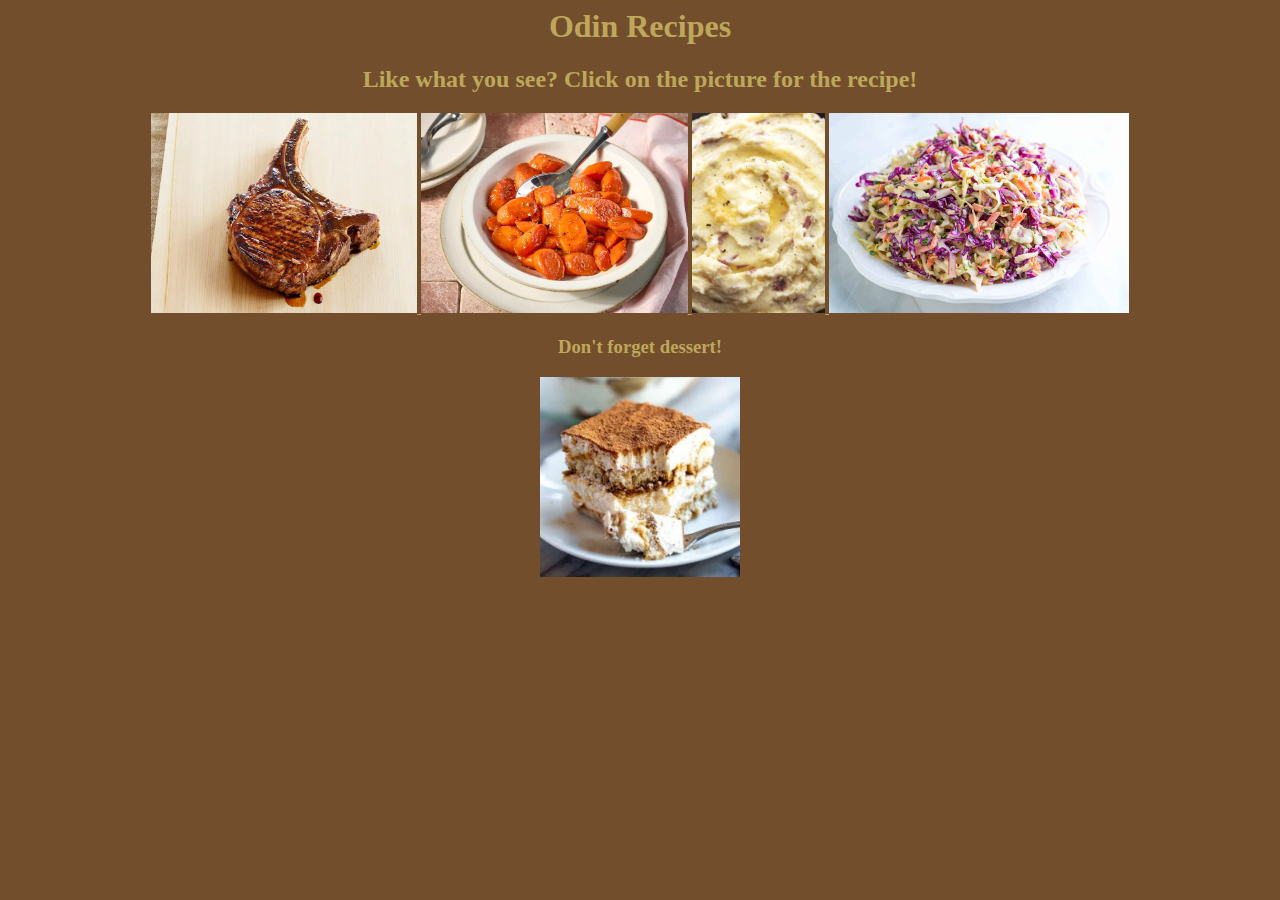
<file: index.html>
<!DOCTYPE html lang = "en">
<html>
    <head>
        <meta charset = "UTF-8">
        <meta name = "viewport" content = "width=device-width, initial-scale=1.0">
        <title>Odin Recipes</title>
        <link rel="stylesheet" href="index-styles.css">
    </head>
    <body>
        <div><h1>Odin Recipes</h1>
        <h2>Like what you see? Click on the picture for the recipe!</h2>
        <a href="./recipes/coffee-pork.html" class = "button">
            <img src = "./recipes/Pork-chop.jpg" alt = "Pork Chop button" height = "200" width ="auto">
        </a>
        <a href="./recipes/candied-carrots.html" class = "button">
            <img src = "./recipes/candied-carrots.jpg" alt = "Candied Carrots Button" height = "200" width = "auto">
        </a>
        <a href="./recipes/garlic-mash.html" class = "button">
            <img src = "./recipes/garlic-mash.jpg" alt = "Garlic Mashed Potatoes Button" height = "200" width = "auto">
        </a>
        <a href ="./recipes/slaw.html" class = "button">
            <img src = "./recipes/slaw.jpg" alt = "Cole Slaw Button" height = "200" width = "auto">
        </a>
        <h3>Don't forget dessert!</h3>
        <a href="./recipes/tiramisu.html" class = "button">
            <img src = "./recipes/tiramisu.jpg" alt="Tiramisu Button" height = "200" width = "auto">
        </a></div>
    </body>
</html>
</file>
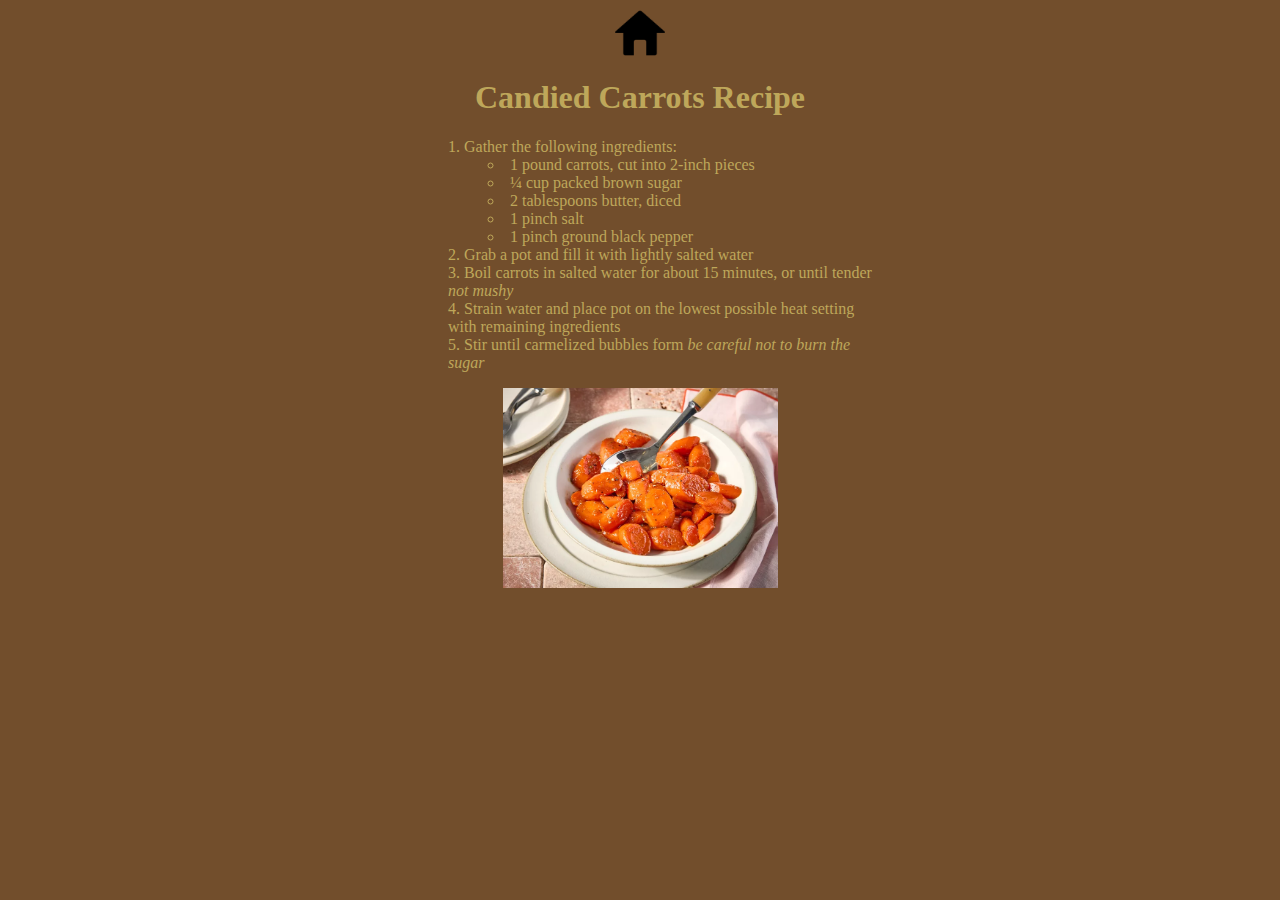
<file: recipes/candied-carrots.html>
<!DOCTYPE html lang= "en">
<html>
    <head>
        <meta charset = "UTF-8">
        <meta name = "viewport" content = "width=device-width, initial-scale=1.0">
        <title>Candied Carrots</title>
        <link rel="stylesheet" href="styles.css">
    </head>
    <body>
        <div class="candied-carrots">
        <a href="../index.html">
            <img src="home-button.jpg" alt="Home button" height="50" width="50">
        </a>
        <h1>Candied Carrots Recipe</h1>
        <p>
            <ol class="center">
                <li>Gather the following ingredients:</li>
                    <ul>
                        <li>1 pound carrots, cut into 2-inch pieces</li>
                        <li>¼ cup packed brown sugar</li>                      
                        <li>2 tablespoons butter, diced</li>                       
                        <li>1 pinch salt</li>                       
                        <li>1 pinch ground black pepper</li>
                    </ul>
                <li>Grab a pot and fill it with lightly salted water</li>
                <li>Boil carrots in salted water for about 15 minutes, or until tender <em>not mushy</em></li>
                <li>Strain water and place pot on the lowest possible heat setting with remaining ingredients</li>
                <li>Stir until carmelized bubbles form <em>be careful not to burn the sugar</em></li>

            </ol>
        </p>
        <p>
            <img src="../recipes/candied-carrots.jpg" alt="Image of candied carrots" height="200" width="275">
        </p>
        </div>
    </body>
</html>
</file>
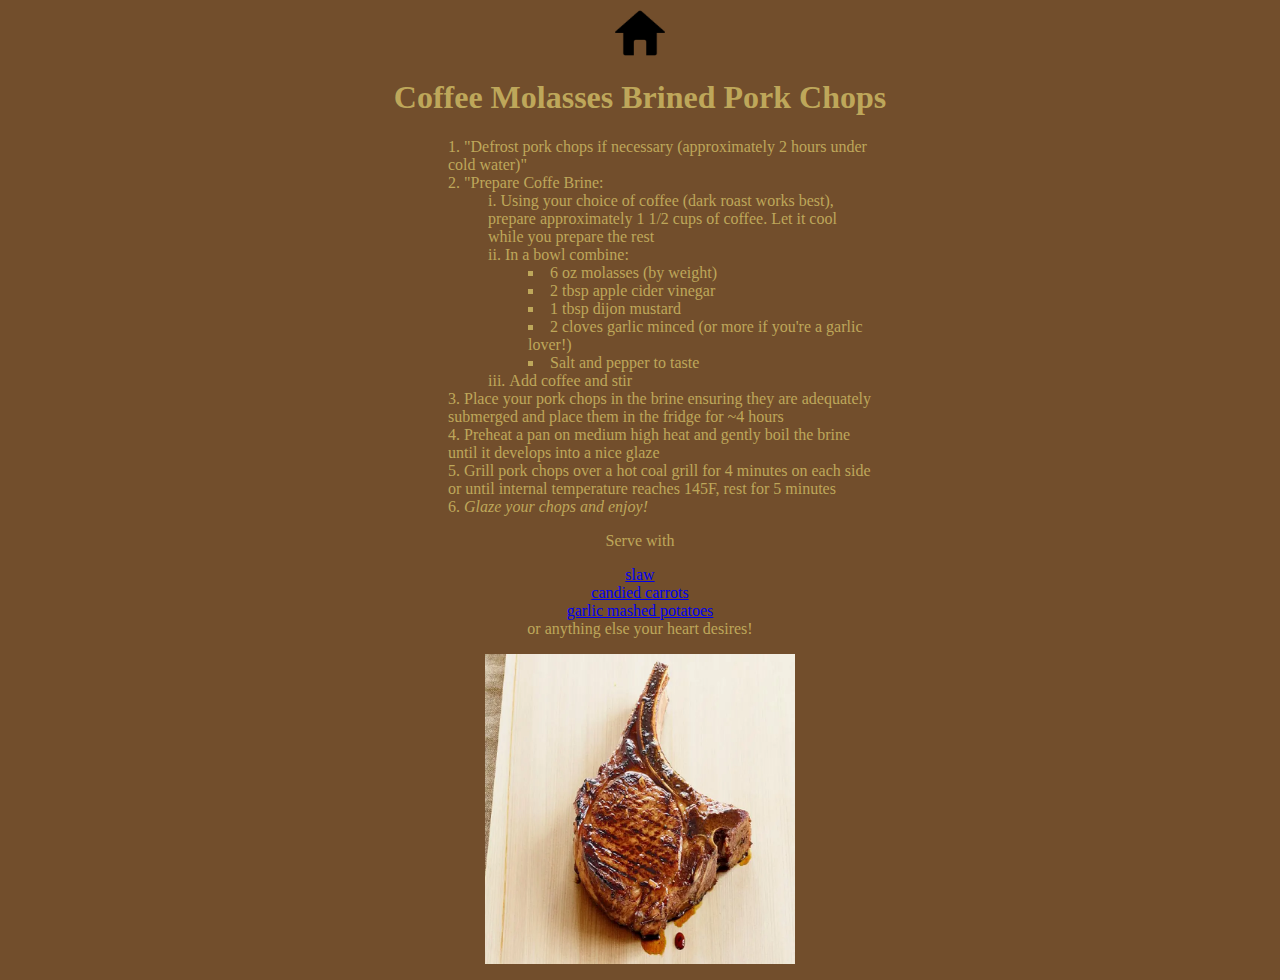
<file: recipes/coffee-pork.html>
<!DOCTYPE html lang = "en">
<html>
    <head>
        <meta charset = "UTF-8">
        <meta name = "viewport" content = "width=device-width, initial-scale=1.0">
        <title>Coffee Molasses Brined Pork Chops</title>
        <link rel="stylesheet" href="styles.css">
    </head>
    <body>
        <div>
        <a href="../index.html">
            <img src="home-button.jpg" alt="Home button" height="50" width="50">
        </a>
        <h1>Coffee Molasses Brined Pork Chops</h1>
        <p>
            <ol class="center">
                <li>"Defrost pork chops if necessary (approximately 2 hours under cold water)" </li>
                <li>"Prepare Coffe Brine:</li>
                <ol type ="i">
                    <li>Using your choice of coffee (dark roast works best), prepare approximately 1 1/2 cups of coffee. Let it cool while you prepare the rest</li>
                    <li>In a bowl combine:</li>
                        <ul>
                            <li>6 oz molasses (by weight)</li>
                            <li>2 tbsp apple cider vinegar</li>
                            <li>1 tbsp dijon mustard</li>
                            <li>2 cloves garlic minced (or more if you're a garlic lover!)</li>
                            <li>Salt and pepper to taste</li>
                        </ul>
                    <li>Add coffee and stir</li>
                </ol>
            <li>Place your pork chops in the brine ensuring they are adequately submerged and place them in the fridge for ~4 hours</li>
            <li>Preheat a pan on medium high heat and gently boil the brine until it develops into a nice glaze</li>
            <li>Grill pork chops over a hot coal grill for 4 minutes on each side or until internal temperature reaches 145F, rest for 5 minutes</li>
            <li><em>Glaze your chops and enjoy!</em></li>
            </ol>
        </p>
        <p class="center1">Serve with 
            <div class="slaw"><a href="../recipes/slaw.html">slaw</a></div> 
            <div class="candied-carrots"><a href="../recipes/candied-carrots.html">candied carrots</a></div>
            <div class="garlic-mash"><a href="../recipes/garlic-mash.html">garlic mashed potatoes</a></div> or anything else your heart desires!</p>
        <p>
            <img src ="../recipes/Pork-chop.jpg" alt = "Image of coffee brined pork" height="310" width="310">
        </p>
        </div>
    </body>
</html>
</file>
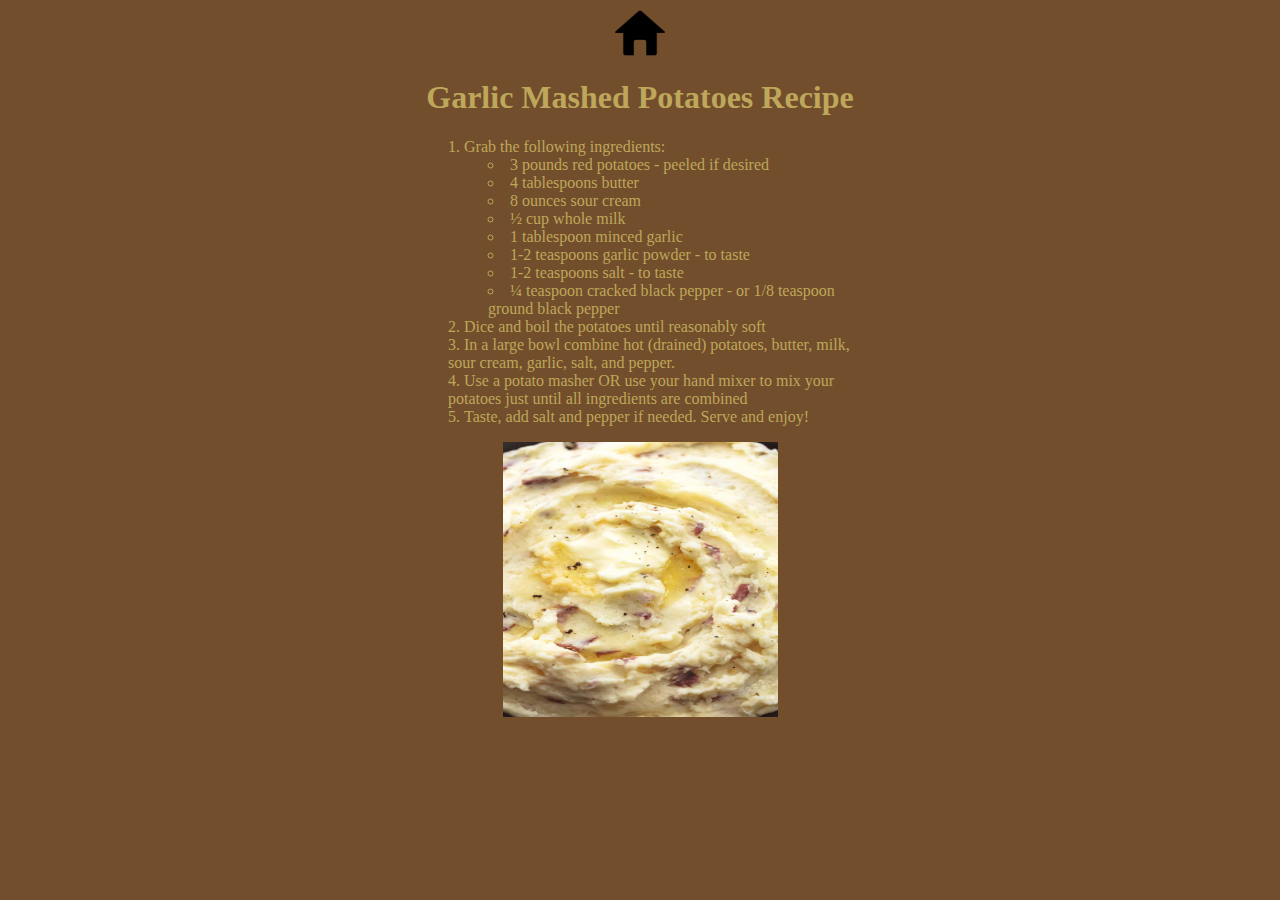
<file: recipes/garlic-mash.html>
<!DOCTYPE html lang= "en">
<html>
    <head>
        <meta charset = "UTF-8">
        <meta name = "viewport" content = "width=device-width, initial-scale=1.0">
        <title>Garlic Mash</title>
        <link rel="stylesheet" href="styles.css">
    </head>
    <body>
        <div class="garlic-mash">
        <a href="../index.html">
            <img src="home-button.jpg" alt="Home button" height="50" width="50">
        </a>
        <h1>Garlic Mashed Potatoes Recipe</h1>
        <p>
            <ol class="center">
                <li>Grab the following ingredients:</li>
                    <ul>
                        <li>3 pounds red potatoes - peeled if desired</li>
                        <li>4 tablespoons butter</li>
                        <li>8 ounces sour cream</li>
                        <li>½ cup whole milk</li>
                        <li>1 tablespoon minced garlic</li>
                        <li>1-2 teaspoons garlic powder - to taste</li>
                        <li>1-2 teaspoons salt - to taste</li>
                        <li>¼ teaspoon cracked black pepper - or 1/8 teaspoon ground black pepper</li>
                    </ul>
                <li>Dice and boil the potatoes until reasonably soft</li> 
                <li>In a large bowl combine hot (drained) potatoes, butter, milk, sour cream, garlic, salt, and pepper.</li>
                <li>Use a potato masher OR use your hand mixer to mix your potatoes just until all ingredients are combined</li>
                <li>Taste, add salt and pepper if needed. Serve and enjoy!</li>
            </ol>
        </p>
        <p>
            <img src="../recipes/garlic-mash.jpg" alt="Image of mashed potatoes" height="275" width="275">
        </p>
        </div>
    </body>
</html>
</file>
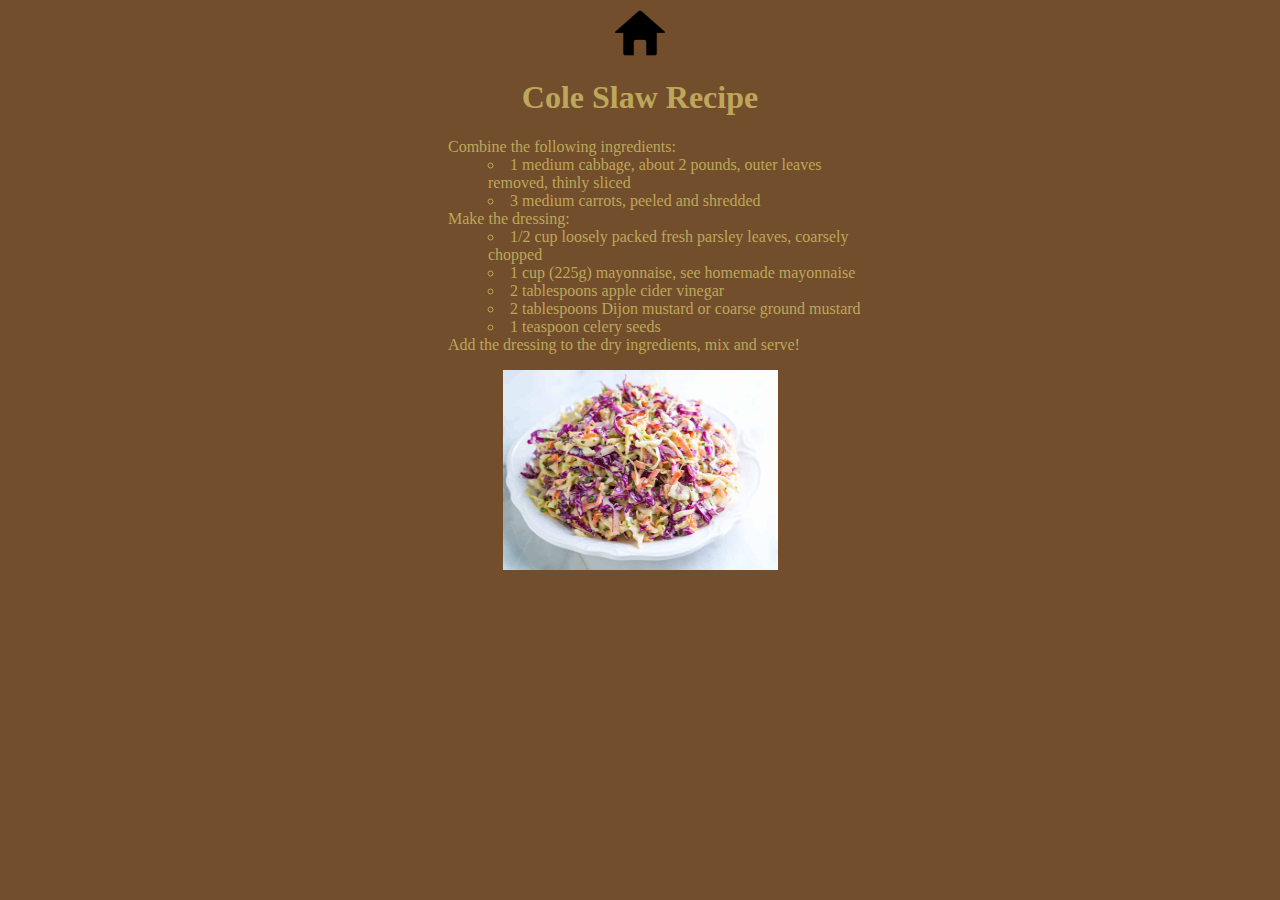
<file: recipes/slaw.html>
<!DOCTYPE html lang = "en">
<html>
    <head>
        <meta charset = "UTF-8">
        <meta name = "viewport" content = "width=device-width, initial-scale=1.0">
        <title>Slaw</title>
        <link rel="stylesheet" href="styles.css">
    </head>
    <body>
        <div class="slaw">
            <a href="../index.html">
            <img src="home-button.jpg" alt="Home button" height="50" width="50">
        </a>
        <h1>Cole Slaw Recipe</h1>
        <p>
            <ol class="center">
                Combine the following ingredients:
                <ul><li>1 medium cabbage, about 2 pounds, outer leaves removed, thinly sliced</li>
                    <li>3 medium carrots, peeled and shredded</li>               
                </ul>
                Make the dressing:
                <ul>
                    <li>1/2 cup loosely packed fresh parsley leaves, coarsely chopped</li>                   
                    <li>1 cup (225g) mayonnaise, see homemade mayonnaise</li>                   
                    <li>2 tablespoons apple cider vinegar</li>                   
                    <li>2 tablespoons Dijon mustard or coarse ground mustard</li>                   
                    <li>1 teaspoon celery seeds</li>
                </ul>
                Add the dressing to the dry ingredients, mix and serve!
            </ol>
        </p>
        <p>
            <img src="../recipes/slaw.jpg" alt="Image of Cole Slaw" height="200" width="275">
        </p>
        </div>
    </body>
</html>
</file>
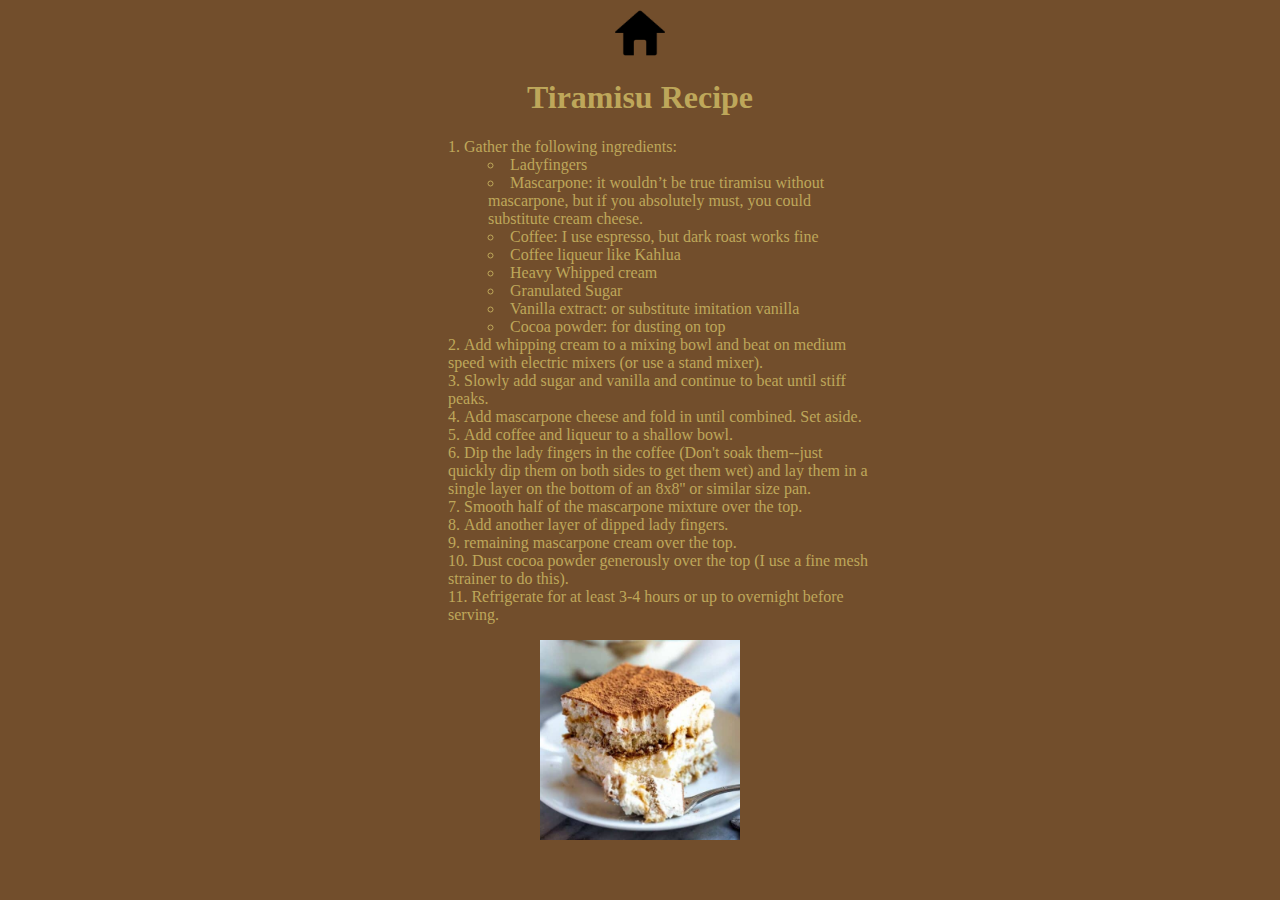
<file: recipes/tiramisu.html>
<!DOCTYPE html lang = "en">
<html>
    <head>
        <meta charset = "UTF-8">
        <meta name="viewpoint" content= "width=device-width, initial-scale=1.0">
        <title>Tiramisu</title>
        <link rel="stylesheet" href="styles.css">
    </head>
    <body>
        <div>
        <a href="../index.html">
            <img src="home-button.jpg" alt="Home button" height="50" width="50">
        </a>
        <h1>Tiramisu Recipe</h1>
        <p>
            <ol class="center">    
                <li>Gather the following ingredients:</li>
                <ul>
                    <li>Ladyfingers</li>
                    <li>Mascarpone: it wouldn’t be true tiramisu without mascarpone, but if you absolutely must, you could substitute cream cheese.</li>
                    <li>Coffee: I use espresso, but dark roast works fine</li>
                    <li>Coffee liqueur like Kahlua</li>
                    <li>Heavy Whipped cream</li>
                    <li>Granulated Sugar</li>
                    <li>Vanilla extract: or substitute imitation vanilla</li>
                    <li>Cocoa powder: for dusting on top</li>
                </ul>
                <li>Add whipping cream to a mixing bowl and beat on medium speed with electric mixers (or use a stand mixer). </li>
                <li>Slowly add sugar and vanilla and continue to beat until stiff peaks.</li>
                <li>Add mascarpone cheese and fold in until combined. Set aside.</li>
                <li>Add coffee and liqueur to a shallow bowl.</li> 
                <li>Dip the lady fingers in the coffee (Don't soak them--just quickly dip them on both sides to get them wet) and lay them in a single layer on the bottom of an 8x8'' or similar size pan.</li> 
                <li>Smooth half of the mascarpone mixture over the top.</li>
                <li>Add another layer of dipped lady fingers.</li>
                <li> remaining mascarpone cream over the top.</li>
                <li>Dust cocoa powder generously over the top (I use a fine mesh strainer to do this).</li> 
                <li>Refrigerate for at least 3-4 hours or up to overnight before serving.</li>
            </ol>
        </p>
        <p>
            <img src="../recipes/tiramisu.jpg" alt="Image of tiramisu" height="200" width="200">
        </p>
        </div>  
    </body>
</html>
</file>
<file: index-styles.css>
/* styles.css */

* {
    color: rgb(190, 167, 90);
    background-color: rgb(114,78,44);
    text-align: center;
  }
  
  p {
    color: red;
  }
</file>
<file: recipes/styles.css>
/* styles.css */

body {
    color: rgb(190, 167, 90);
    background-color:rgb(114,78,44);
    text-align:center;
    list-style-position:inside;
  }
ol.center {
    text-align: left;
    margin: 0 25em 0 25em;
  }
</file>
